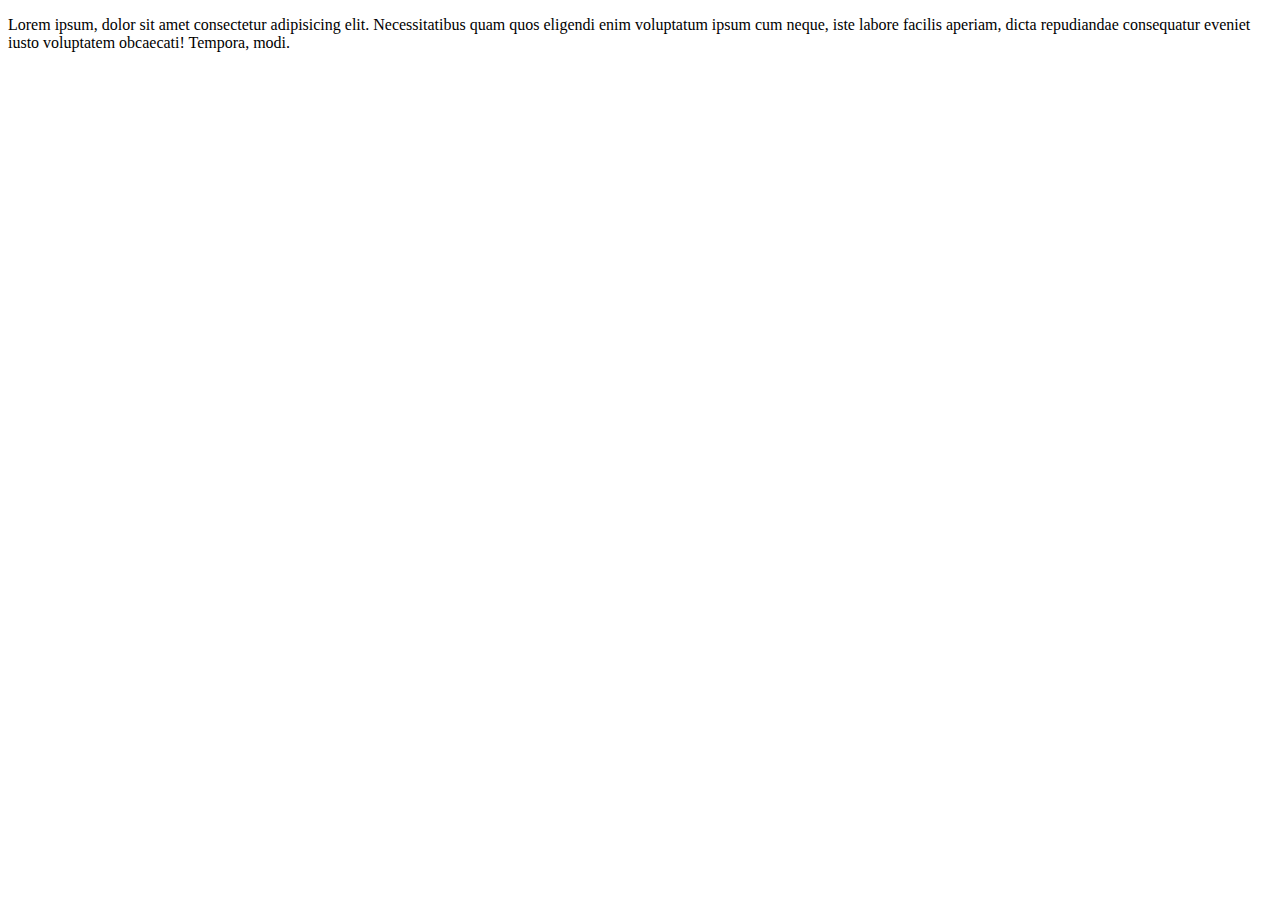
<file: HTML/index.html>
<!DOCTYPE html>
<html lang="en">
  <head>
    <meta charset="UTF-8" />
    <meta name="viewport" content="width=device-width, initial-scale=1.0" />
    <title>Document</title>
  </head>
  <body>
    <p>
      
      Lorem ipsum, dolor sit amet consectetur adipisicing elit. Necessitatibus
      quam quos eligendi enim voluptatum ipsum cum neque, iste labore facilis
      aperiam, dicta repudiandae consequatur eveniet iusto voluptatem obcaecati!
      Tempora, modi.
      
    </p>
  </body>
</html>
</file>
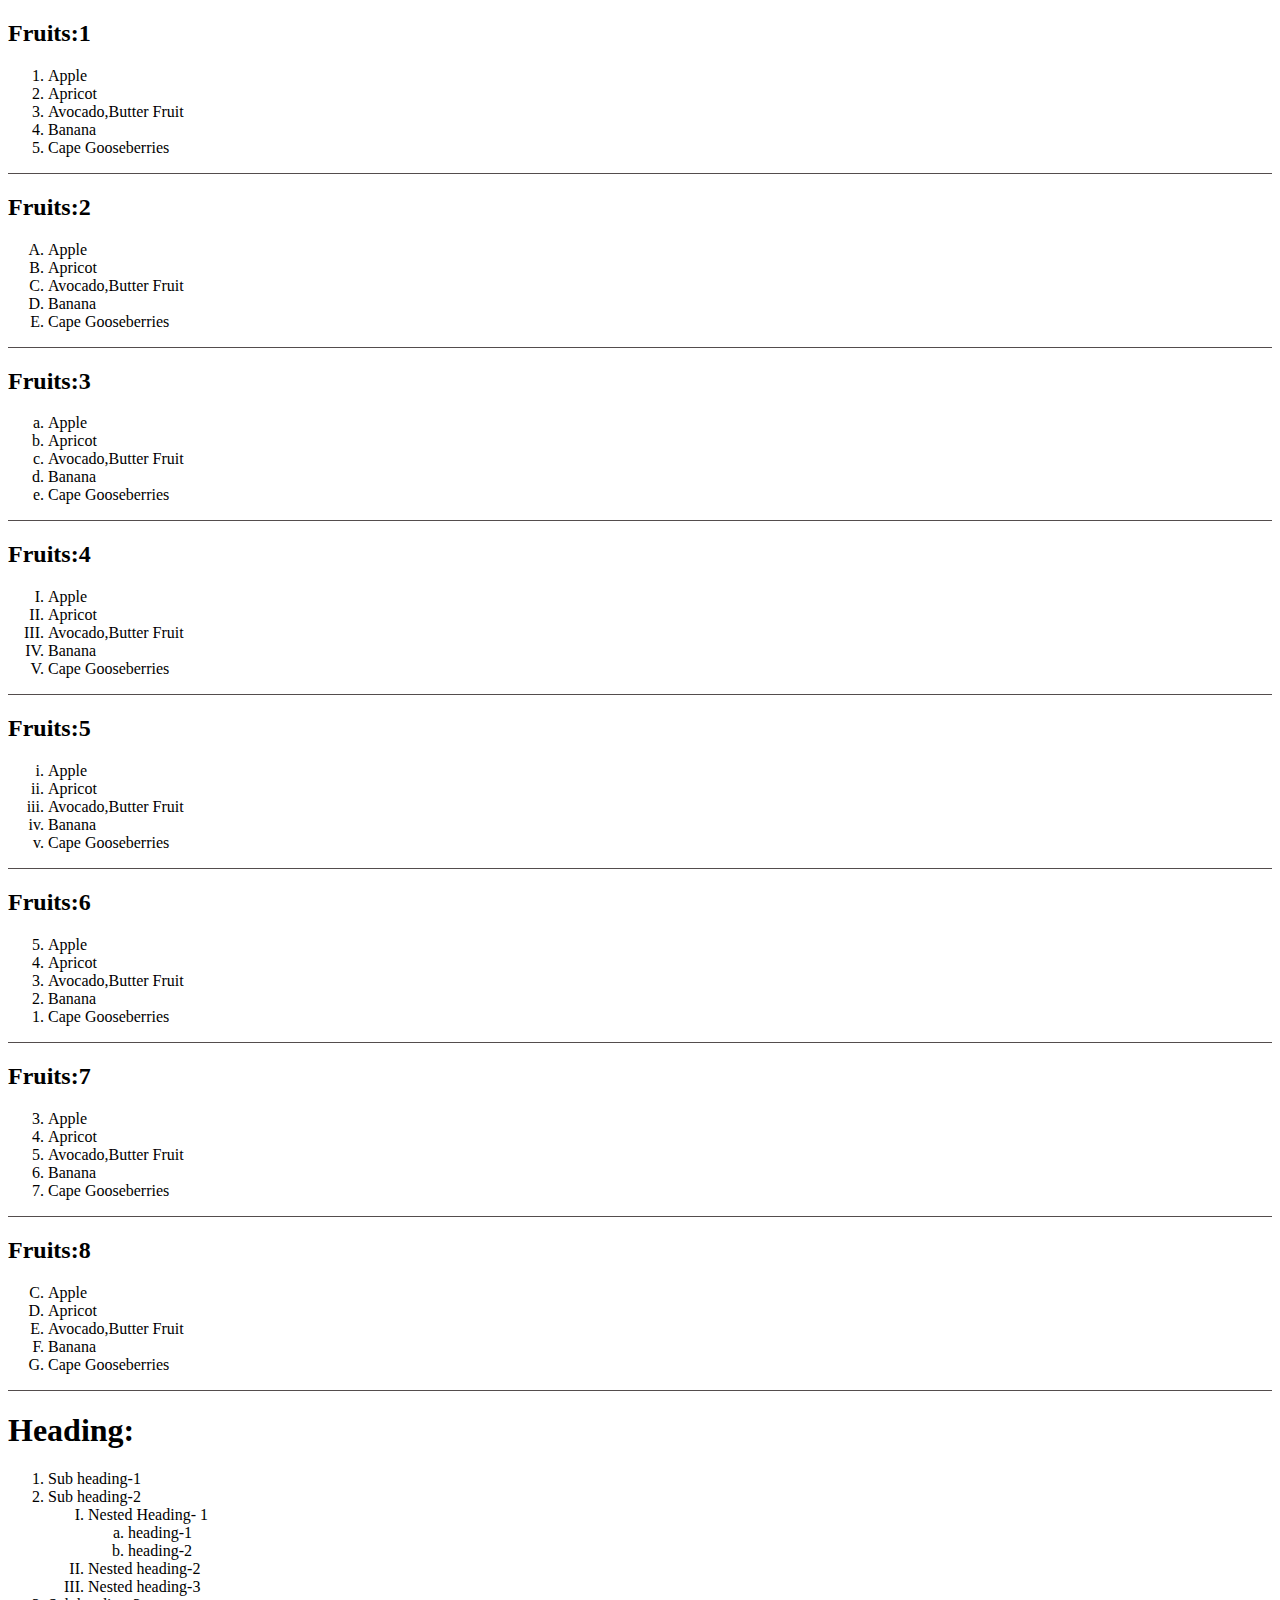
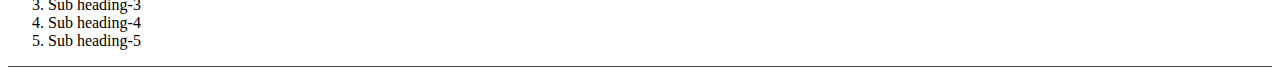
<file: HomeTaskDayFirst/fruitList.html>
<!DOCTYPE html>
<html lang="en">
<head>
    <meta charset="UTF-8">
    <meta name="viewport" content="width=device-width, initial-scale=1.0">
    <title>Document</title>
    <style>
        div{
            border-bottom: 1px solid #544d4d;
        }
        #box2 li{
            list-style:upper-alpha;
        }
        #box3 li{
            list-style:lower-alpha;
        }
        #box4 li{
            list-style:upper-roman;
        }
        #box5 li{
            list-style:lower-roman;
        }
        #box8 li{
            list-style:upper-alpha;
        }
        #list-1 li{
            list-style: upper-roman;
        }
        #list-2 li{
            list-style: lower-alpha;
        }
    </style>
</head>
<body>
    <div id="box1">
        <h2>Fruits:1</h2>
        <ol>
            <li>Apple</li>
            <li>Apricot</li>
            <li>Avocado,Butter Fruit</li>
            <li>Banana</li>
            <li>Cape Gooseberries</li>
        </ol>
    </div>
    <div id="box2">
        <h2>Fruits:2</h2>
        <ol>
            <li>Apple</li>
            <li>Apricot</li>
            <li>Avocado,Butter Fruit</li>
            <li>Banana</li>
            <li>Cape Gooseberries</li>
        </ol>
    </div>
    <div id="box3">
        <h2>Fruits:3</h2>
        <ol>
            <li>Apple</li>
            <li>Apricot</li>
            <li>Avocado,Butter Fruit</li>
            <li>Banana</li>
            <li>Cape Gooseberries</li>
        </ol>
    </div>
    <div id="box4">
        <h2>Fruits:4</h2>
        <ol>
            <li>Apple</li>
            <li>Apricot</li>
            <li>Avocado,Butter Fruit</li>
            <li>Banana</li>
            <li>Cape Gooseberries</li>
        </ol>
    </div>
    <div id="box5">
        <h2>Fruits:5</h2>
        <ol>
            <li>Apple</li>
            <li>Apricot</li>
            <li>Avocado,Butter Fruit</li>
            <li>Banana</li>
            <li>Cape Gooseberries</li>
        </ol>
    </div>
    <div id="box6">
        <h2>Fruits:6</h2>
        <ol reversed> 
            <li>Apple</li>
            <li>Apricot</li>
            <li>Avocado,Butter Fruit</li>
            <li>Banana</li>
            <li>Cape Gooseberries</li>
        </ol>
    </div>
    <div id="box7">
        <h2>Fruits:7</h2>
        <ol start="3">
            <li>Apple</li>
            <li>Apricot</li>
            <li>Avocado,Butter Fruit</li>
            <li>Banana</li>
            <li>Cape Gooseberries</li>
        </ol>
    </div>
    <div id="box8">
        <h2>Fruits:8</h2>
        <ol start="3">
            <li>Apple</li>
            <li>Apricot</li>
            <li>Avocado,Butter Fruit</li>
            <li>Banana</li>
            <li>Cape Gooseberries</li>
        </ol>
    </div>
    <div>
        <h1>Heading:</h1>
        <ol>
            <li>Sub heading-1</li>
            <li>Sub heading-2
                <ol id="list-1">
                    <li>
                        Nested Heading- 1
                        <ol id="list-2">
                            <li>heading-1</li>
                            <li>heading-2</li>
                        </ol>
                        <li>Nested heading-2</li>
                        <li>Nested heading-3</li>
                    </li>
                </ol>
            </li>
            <li>Sub heading-3</li>
            <li>Sub heading-4</li>
            <li>Sub heading-5</li>
          </ol>
    </div>
    
</body>
</html>
</file>
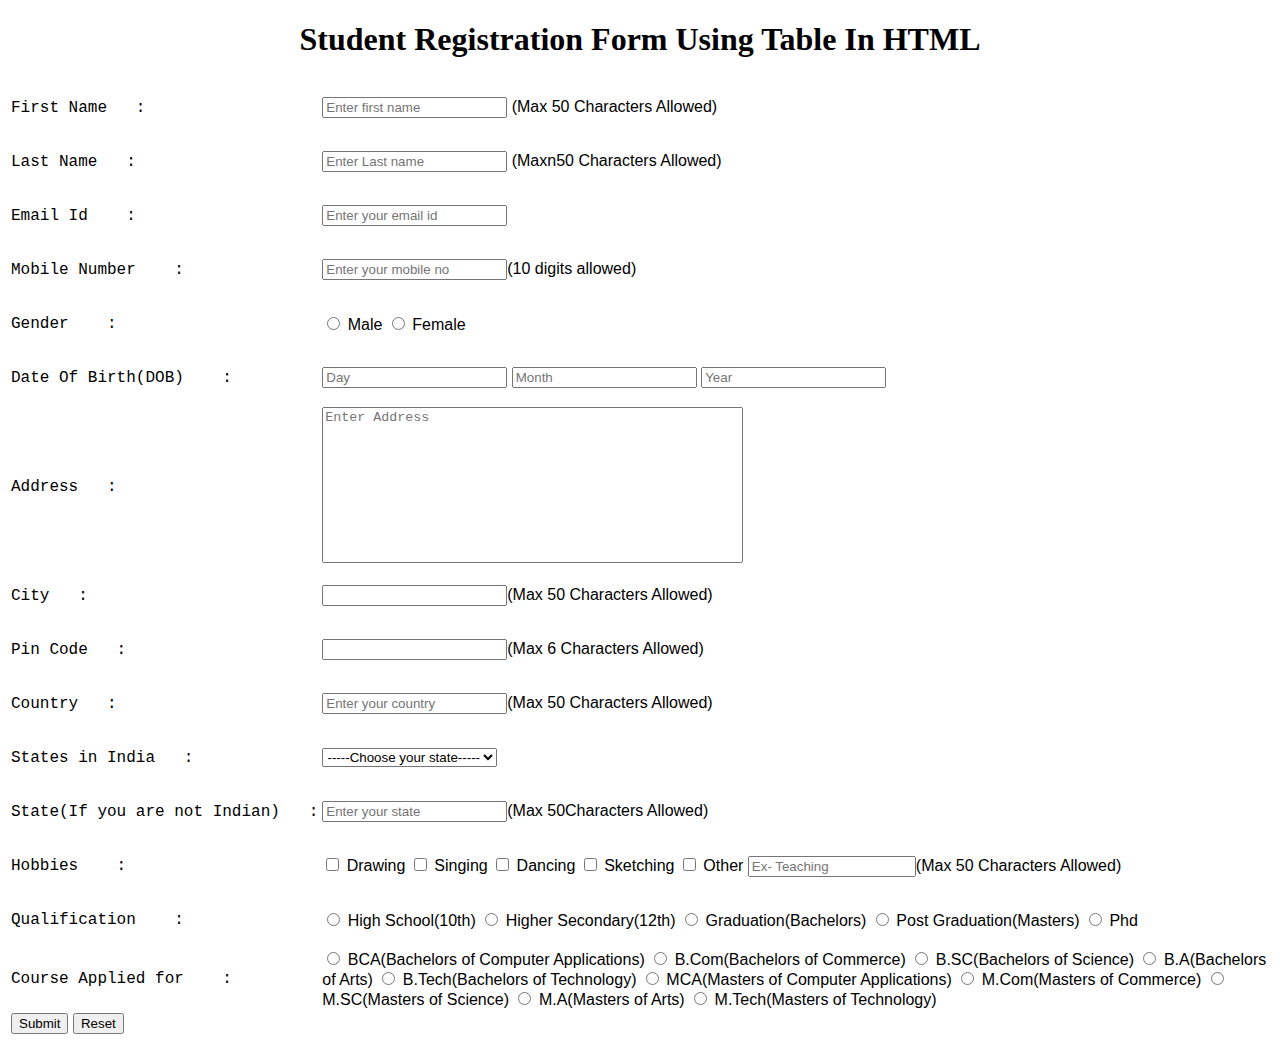
<file: HomeTaskDayFirst/registrationpage.html>
<!DOCTYPE html>
<html lang="en">

<head>
    <meta charset="UTF-8">
    <meta http-equiv="X-UA-Compatible" content="IE=edge">
    <meta name="viewport" content="width=device-width, initial-scale=1.0">
    
    <title>Student Registration Form</title>
</head>

<body>
    <form class="formBox">
        <table style="font-size: 1rem; font-family: sans-serif;">
            <thead>
                <h1 align="center">Student Registration Form Using Table In HTML</h1>
            </thead>
            <tbody>
                <tr>
                    <td>
                        <pre><label for="firstName">First Name   :</label></pre>
                    </td>
                    <td>
                        <input type="text" name="firstName" placeholder="Enter first name" id="firstName" required>
                        <span>(Max 50 Characters Allowed)</span>
                    </td>
                </tr>
                <tr>
                    <td>
                        <pre><label for="lastName">Last Name   :</label></pre>
                    </td>
                    <td>
                        <input type="text" name="lastName" placeholder="Enter Last name" id="lastName" required>
                        <span>(Maxn50 Characters Allowed)</span>
                    </td>
                </tr>
                <tr>
                    <td>
                        <pre><label for="emailId">Email Id    :</label></pre>
                    </td>
                    <td>
                        <input type="text" name="emailId" id="emailId" placeholder="Enter your email id" required
                            pattern="[a-zA-Z0-9._%+-]+@[a-zA-Z0-9.-]+\.[a-zA-Z]{2,}">
                    </td>
                </tr>
                <tr>
                    <td>
                        <pre><label for="mobileNo">Mobile Number    :</label></pre>
                    </td>
                    <td>
                        <input type="tel" name="mobileNo" id="mobileNo" placeholder="Enter your mobile no"
                            required><span>(10 digits allowed)</span>
                    </td>
                </tr>
                <tr>
                    <td>
                        <pre><label for="gender">Gender    :</label></pre>
                    </td>
                    <td>
                        <input type="radio" name="gender" id="male" value="male">
                        <label for="male">Male</label>
                        <input type="radio" name="gender" id="female" value="Female">
                        <label for="female">Female</label>
                    </td>
                </tr>
                <tr>
                    <td>
                        <pre><label for="dob">Date Of Birth(DOB)    :</label></pre>
                    </td>
                    <td>
                        <input type="number" name="day" id="day" placeholder="Day" />
                        <input type="number" name="month" id="month" placeholder="Month" />
                        <input type="number" name="year" id="year" placeholder="Year" />
                    </td>
                </tr>
                <tr>
                    <td>
                        <pre><label for="address">Address   :</label></pre>
                    </td>
                    <td>
                        <textarea id="address" name="address" cols="50" rows="10" required placeholder="Enter Address"
                            style="resize: none;"></textarea>
                    </td>
                </tr>
                <tr>
                    <td>
                        <pre><label for="city">City   :</label></pre>
                    </td>
                    <td>
                        <input type="text" name="city" id="city"><span>(Max 50 Characters Allowed)</span>
                    </td>
                </tr>
                <tr>
                    <td>
                        <pre><label for="pin">Pin Code   :</label></pre>
                    </td>
                    <td>
                        <input type="number" name="pin" id="pin"><span>(Max 6 Characters Allowed)</span>
                    </td>
                </tr>
                <tr>
                    <td>
                        <pre><label for="country">Country   :</label></pre>
                    </td>
                    <td>
                        <input type="text" name="country" id="country" placeholder="Enter your country"><span>(Max
                            50 Characters Allowed)</span>
                    </td>
                </tr>
                <tr>
                    <td>
                        <pre><label for="states">States in India   :</label></pre>
                    </td>
                    <td>
                        <select id="states" name="states" style="text-align: center;">
                            <option value="" selected>-----Choose your state-----</option>
                            <option value="Andhra">Andhra Pradesh</option>
                            <option value="Arunachal">Arunachal Pradesh</option>
                            <option value="Assam">Assam</option>
                            <option value="Bihar">Bihar</option>
                            <option value="Chhattisgarh">Chhattisgarh</option>
                            <option value="Goa">Goa</option>
                            <option value="Gujarat">Gujarat</option>
                            <option value="Haryana">Haryana</option>
                            <option value="Himachal">Himachal Pradesh</option>
                            <option value="Jharkhand">Jharkhand</option>
                            <option value="Karnataka">Karnataka</option>
                            <option value="Kerala">Kerala</option>
                            <option value="Madhya">Madhya Pradesh</option>
                            <option value="Maharashtra">Maharashtra</option>
                            <option value="Manipur">Manipur</option>
                            <option value="Meghalaya">Meghalaya</option>
                            <option value="Mizoram">Mizoram</option>
                            <option value="Nagaland">Nagaland</option>
                            <option value="Odisha">Odisha</option>
                            <option value="Punjab">Punjab</option>
                            <option value="Rajasthan">Rajasthan</option>
                            <option value="Sikkim">Sikkim</option>
                            <option value="TamilNadu">Tamil Nadu</option>
                            <option value="Telangana">Telangana</option>
                            <option value="Tripura">Tripura</option>
                            <option value="UttarPradesh">Uttar Pradesh</option>
                            <option value="Uttarakhand">Uttarakhand</option>
                            <option value="West Bengal">West Bengal</option>
                        </select>
                    </td>
                </tr>
                <tr>
                    <td>
                        <pre><label for="state">State(If you are not Indian)   :</label></pre>
                    </td>
                    <td>
                        <input type="text" name="state" id="state" placeholder="Enter your state"><span>(Max
                            50Characters Allowed)</span>
                    </td>
                </tr>
                <tr>
                    <td>
                        <pre><label for="hobbies">Hobbies    :</label></pre>
                    </td>
                    <td>
                        <input type="checkbox" name="hobbies" id="draw">
                        <label for="draw">Drawing</label>
                        <input type="checkbox" name="hobbies" id="sing">
                        <label for="sing">Singing</label>
                        <input type="checkbox" name="hobbies" id="dance">
                        <label for="dance">Dancing</label>
                        <input type="checkbox" name="hobbies" id="sket">
                        <label for="sket">Sketching</label>
                        <input type="checkbox" name="hobbies" id="otherHobby">
                        <label for="otherHobby">Other</label>
                        <input type="text" name="otherHobbyText" id="otherHobbyText" placeholder="Ex- Teaching"
                            style="max-width: 160px;"><span>(Max 50 Characters Allowed)</span>
                    </td>
                </tr>
                <tr>
                    <td>
                        <pre><label for="qualification">Qualification    :</label></pre>
                    </td>
                    <td>
                        <input type="radio" name="qualification" id="hs">
                        <label for="hs">High School(10th)</label>
                        <input type="radio" name="qualification" id="h_s">
                        <label for="h_s">Higher Secondary(12th)</label>
                        <input type="radio" name="qualification" id="graduad">
                        <label for="graduad">Graduation(Bachelors)</label>
                        <input type="radio" name="qualification" id="post_graduad">
                        <label for="post_graduad">Post Graduation(Masters)</label>
                        <input type="radio" name="qualification" id="phd">
                        <label for="phd">Phd</label>
                    </td>
                </tr>
                <tr>
                    <td>
                        <pre><label for="course">Course Applied for    :</label></pre>
                    </td>
                    <td>
                        <input type="radio" name="course" id="bca">
                        <label for="bca">BCA(Bachelors of Computer Applications)</label>
                        <input type="radio" name="course" id="bcom">
                        <label for="bcom">B.Com(Bachelors of Commerce)</label>
                        <input type="radio" name="course" id="bsc">
                        <label for="bsc">B.SC(Bachelors of Science)</label>
                        <input type="radio" name="course" id="ba">
                        <label for="ba">B.A(Bachelors of Arts)</label>
                        <input type="radio" name="course" id="btech">
                        <label for="btech">B.Tech(Bachelors of Technology)</label>
                        <input type="radio" name="course" id="mca">
                        <label for="mca">MCA(Masters of Computer Applications)</label>
                        <input type="radio" name="course" id="mcom">
                        <label for="mcom">M.Com(Masters of Commerce)</label>
                        <input type="radio" name="course" id="msc">
                        <label for="msc">M.SC(Masters of Science)</label>
                        <input type="radio" name="course" id="ma">
                        <label for="ma">M.A(Masters of Arts)</label>
                        <input type="radio" name="course" id="mtech">
                        <label for="mtech">M.Tech(Masters of Technology)</label>
                    </td>
                </tr>
                <tr>
                    <td>
                        <div class="btn">
                            <button type="submit">Submit</button>
                            <button type="reset">Reset</button>
                        </div>
                    </td>
                </tr>
            </tbody>
        </table>
    </form>
</body>

</html>
</file>
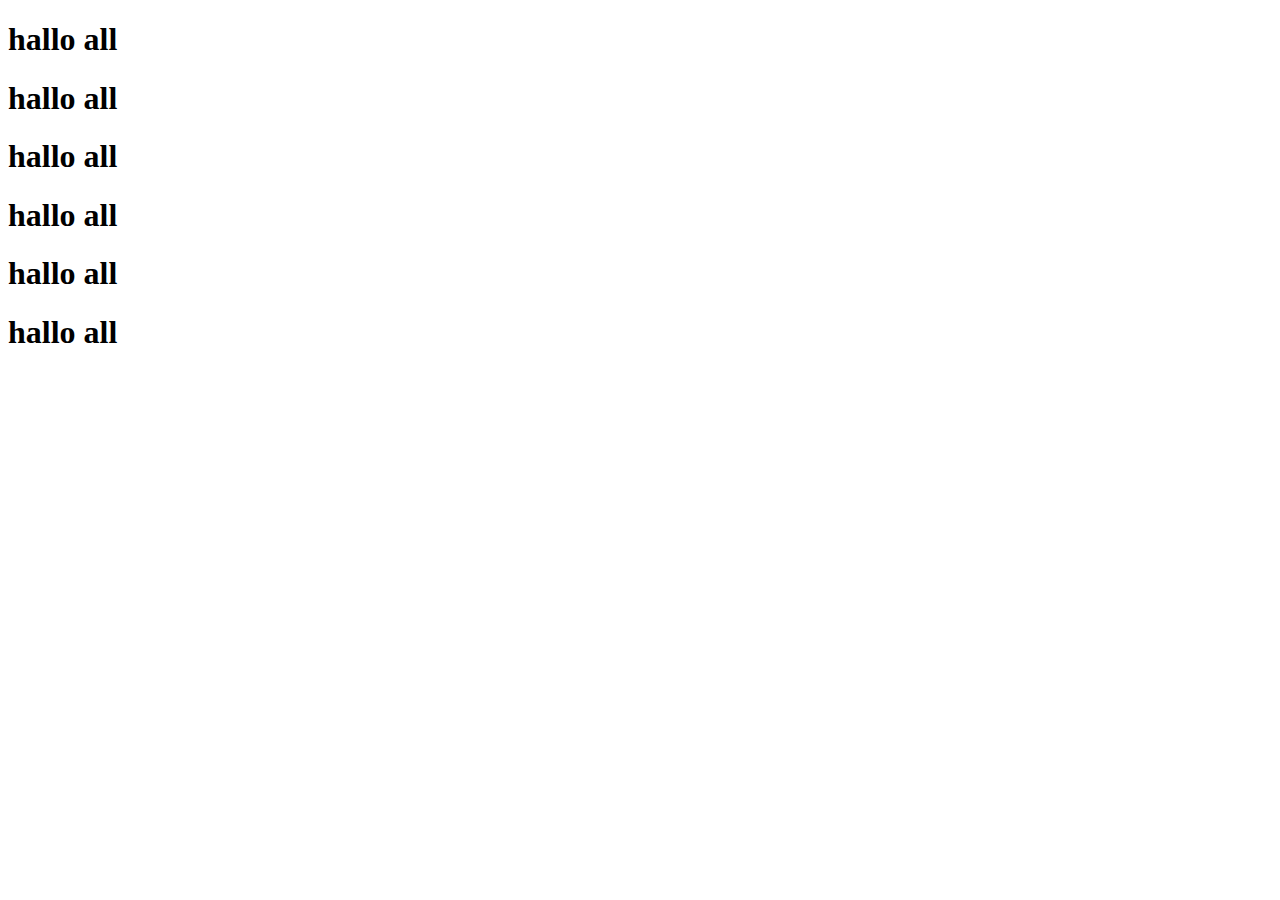
<file: HTML/demo.html>
<!DOCTYPE html>
<html lang="en">
<head>
    <meta charset="UTF-8">
    <meta name="viewport" content="width=device-width, initial-scale=1.0">
    <title>Document</title>
</head>
<body>
    <h1>hallo all</h1>
    <h1>hallo all</h1>
    <h1>hallo all</h1>
    <h1>hallo all</h1>
    <h1>hallo all</h1>
    <h1>hallo all</h1>
</body>
</html>
</file>
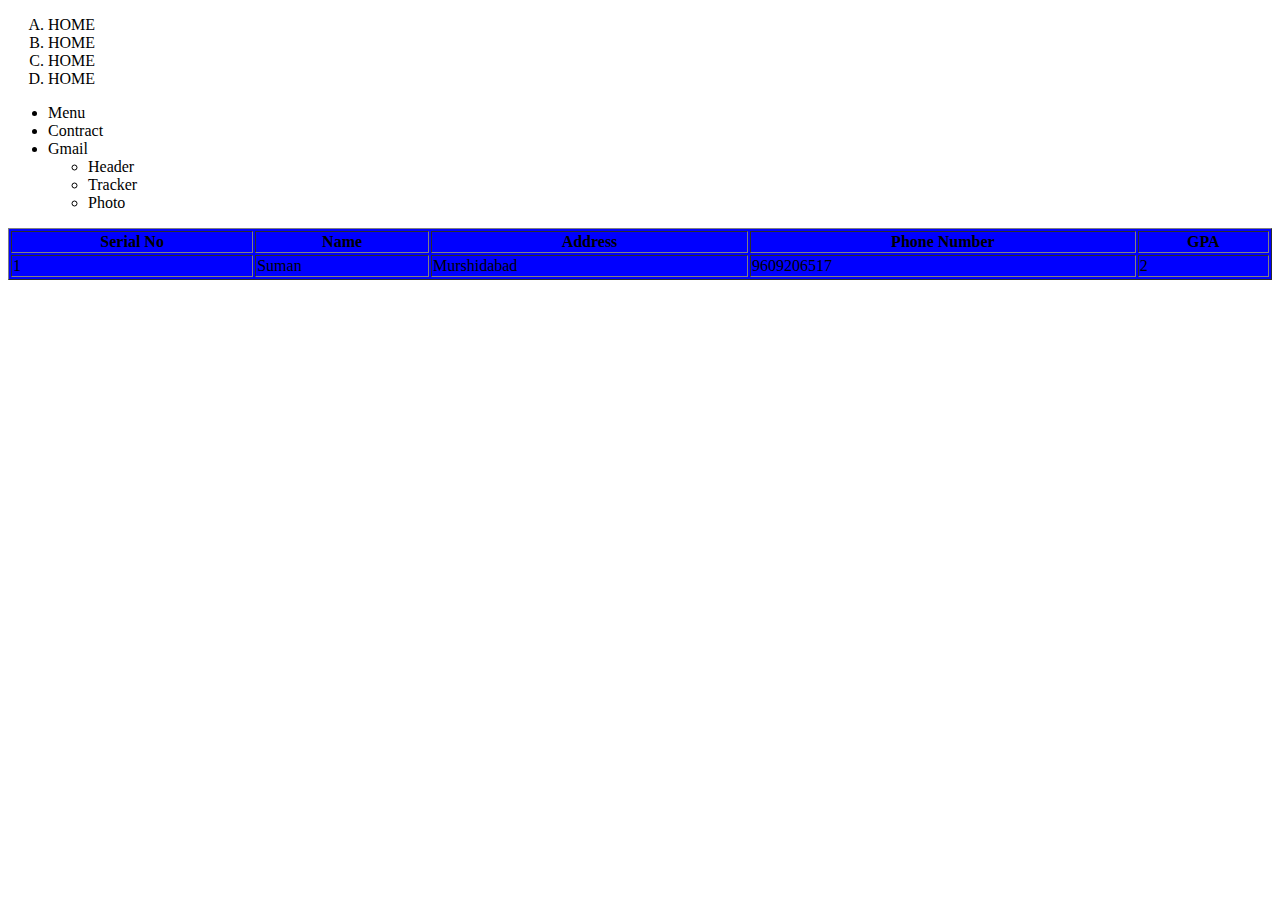
<file: HTML/task1.html>
<!DOCTYPE html>
<html lang="en">
<head>
    <meta charset="UTF-8">
    <meta name="viewport" content="width=device-width, initial-scale=1.0">
    <title>Document</title>
</head>
<body>
    <ol type="A">
        <li>HOME </li>
        <li>HOME </li>
        <li>HOME </li>
        <li>HOME </li>
    </ol>

</body>
    <body>
        
    <ul>
        <li>Menu</li>
        <li>Contract</li>
        <li>Gmail</li>

        <ul>
            <li>Header</li>
            <li>Tracker</li>
            <li>Photo</li>
        </ul>
    </ul>
    </body>

    <body>
         <table table width="100%" border="1" bgcolor="blue">
            <tr>
                <th>Serial No</th>
                <th>Name</th>
                <th>Address</th>
                <th>Phone Number</th>
                <th>GPA</th>
            </tr>

            <tr>
                <td>1</td>
                <td>Suman</td>
                <td>Murshidabad</td>
                <td>9609206517</td>
                <td>2</td>
            </tr>
         </table>
    </body>

    

</html>
</file>
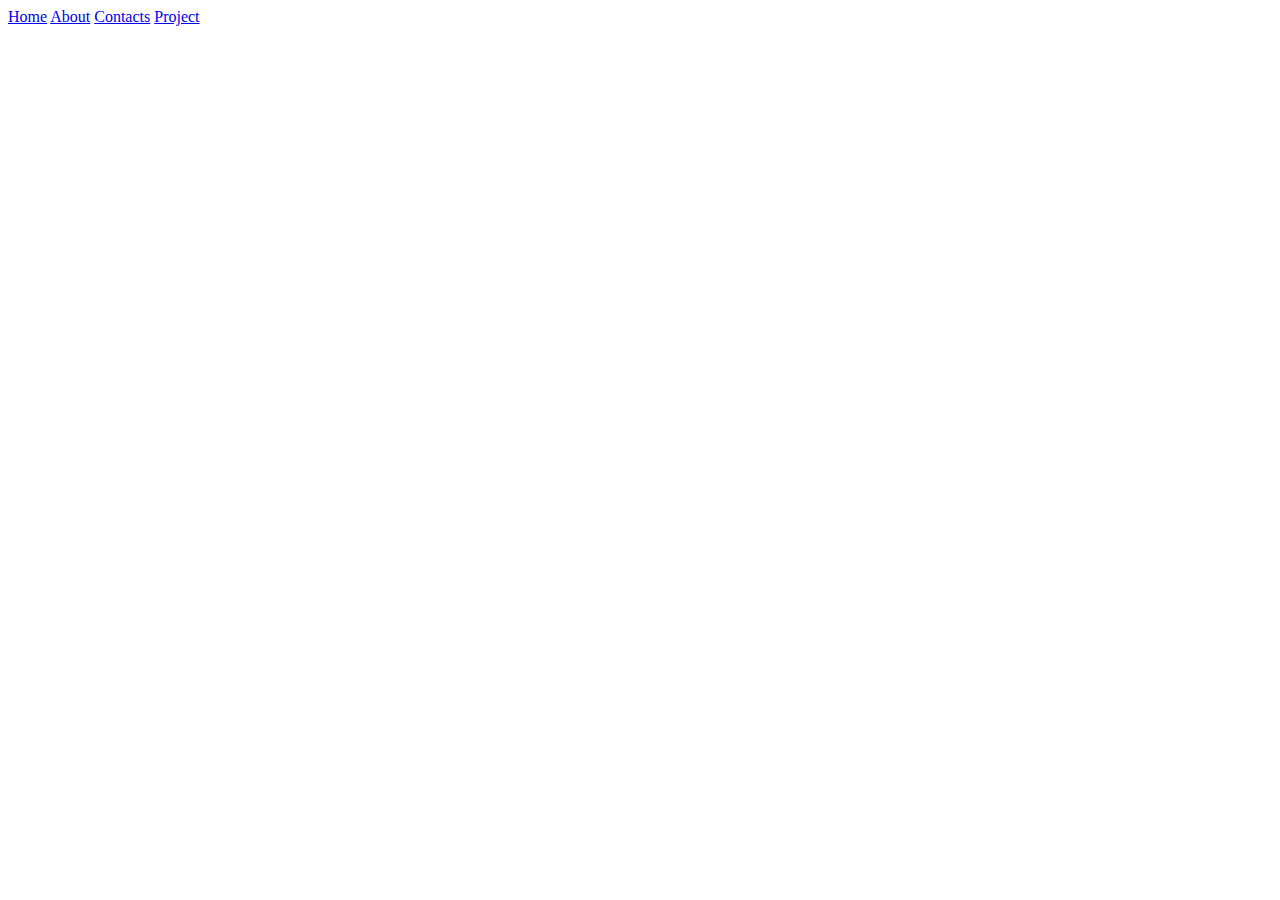
<file: HTML/task3.html>
<!DOCTYPE html>
<html lang="en">
<head>
    <meta charset="UTF-8">
    <meta name="viewport" content="width=device-width, initial-scale=1.0">
    <title>Document</title>
</head>
<body>
    <ui>
        <li>
            <a href="https://www.google.com/" target="_blank">Home</a>
            <a href="https://www.google.com/" target="_blank">About</a>
            <a href="https://www.google.com/" target="_blank">Contacts</a>
            <a href="https://www.google.com/" target="_blank">Project</a>

        </li>
    </ui>
</body>
</html>
</file>
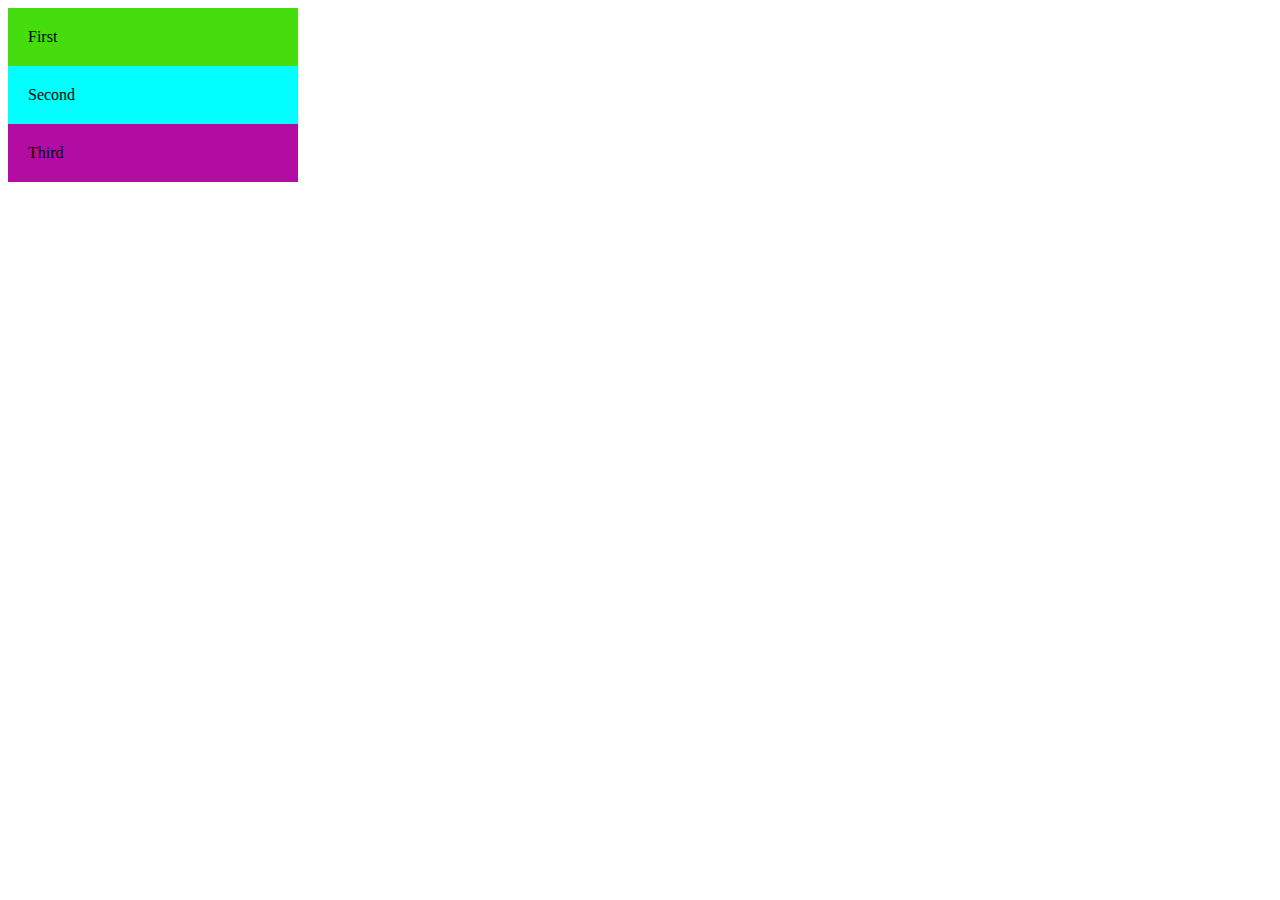
<file: HTML/task4.html>
<!DOCTYPE html>
<html lang="en">
<head>
    <meta charset="UTF-8">
    <meta name="viewport" content="width=device-width, initial-scale=1.0">
    <title>Document</title>
    <!-- <link rel="stylesheet" href="College Traning\CSS\style.css"> -->

    <style>
        .box1{
    background-color: rgb(70, 221, 15);
    width: 250px;
    padding: 20px;
}
.box2{
    background-color: aqua;
    width: 250px;
    padding: 20px;
}
.box3{
    background-color: rgb(178, 12, 162);
    width: 250px;
    padding: 20px;
}
    </style>
</head>
<body>
    <div class="box1">First</div>
    <div class="box2">Second</div>
    <div class="box3">Third</div>
</body>
</html>
</file>
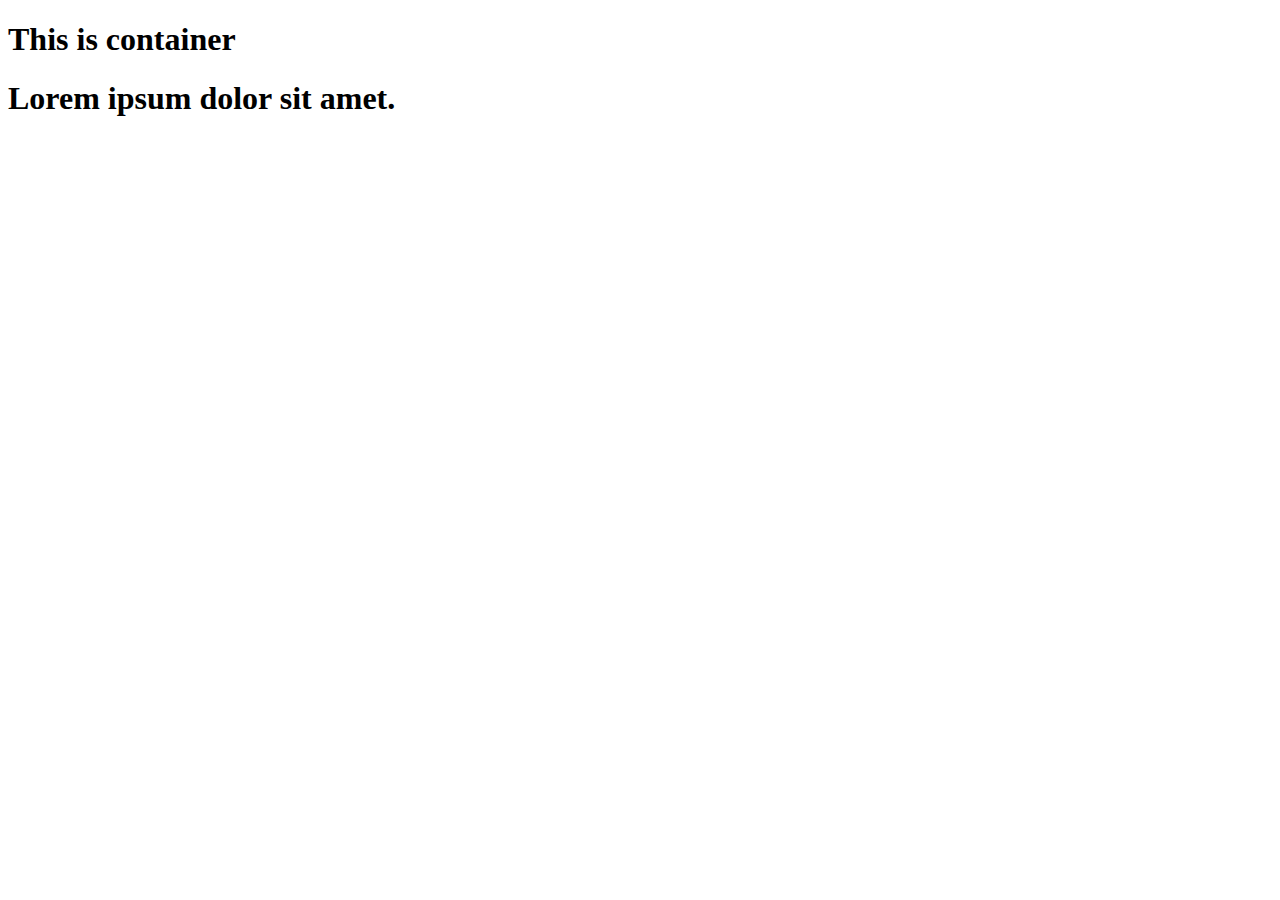
<file: HTML/task6.html>
<!DOCTYPE html>
<html lang="en">
<head>
    <meta charset="UTF-8">
    <meta name="viewport" content="width=device-width, initial-scale=1.0">
    <link rel="stylesheet" href="https://cdn.jsdelivr.net/npm/bootstrap@4.6.2/dist/css/bootstrap.min.css" integrity="sha384-xOolHFLEh07PJGoPkLv1IbcEPTNtaed2xpHsD9ESMhqIYd0nLMwNLD69Npy4HI+N" crossorigin="anonymous">
    <title>Document</title>
</head>
<body>
    <div class="container">
        <div class="row">
        <h1>This is container</h1>
    </div>
    </div>
    <div class="container-fluid">
        <div class="row">
            <h1>Lorem ipsum dolor sit amet.</h1>
        </div>
    </div>
</body>
</html>
</file>
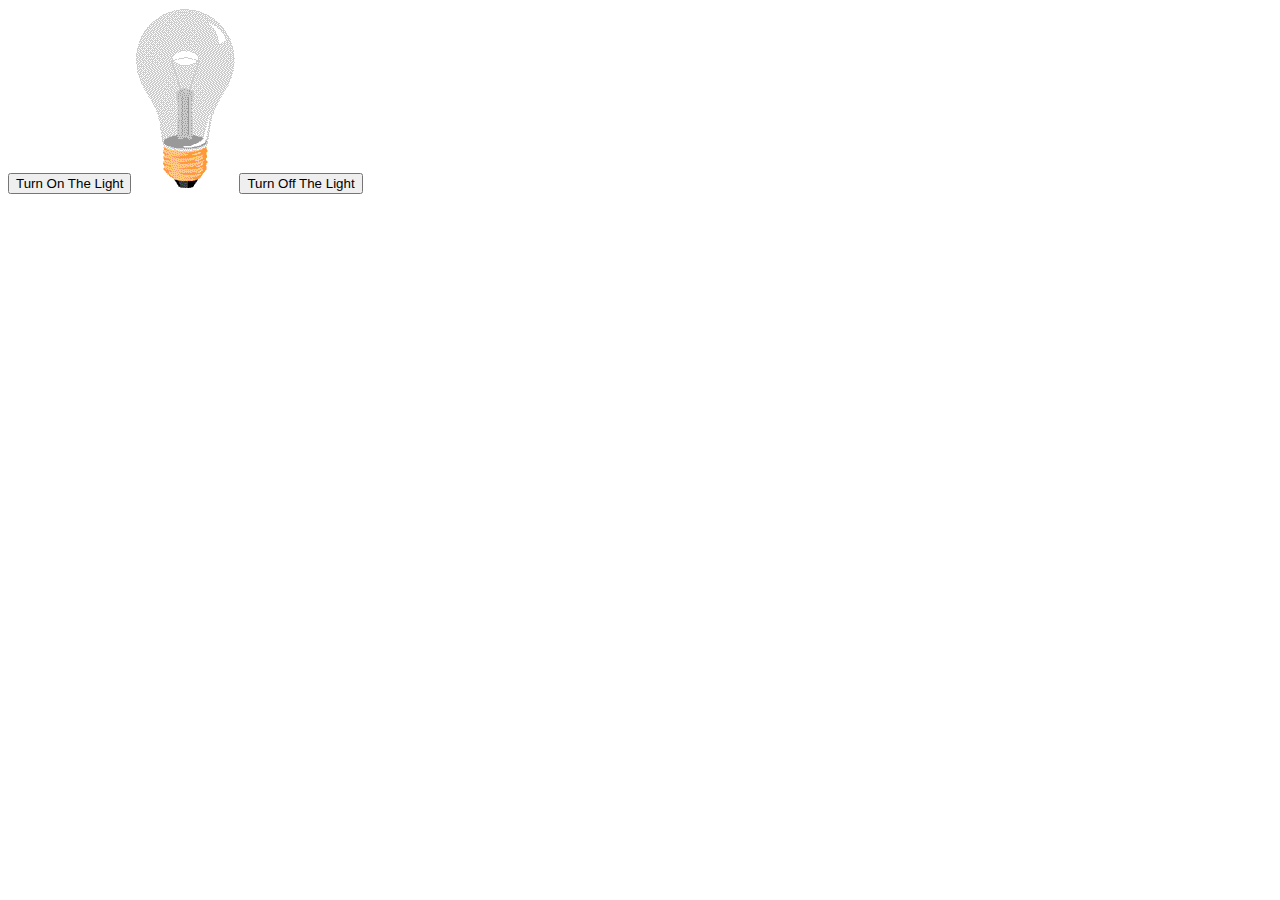
<file: HTML/task8.html>
<!DOCTYPE html>
<html lang="en">
<head>
    <meta charset="UTF-8">
    <meta name="viewport" content="width=device-width, initial-scale=1.0">
    <title>Document</title>
</head>
<body>
    
    <button onclick="document.getElementById ('light_off').src ='./img/lightOn.gif'">
        Turn On The Light
    </button>
    <img src="./img/lightOff.gif" alt="" id="light_off">

    <button onclick="document.getElementById ('light_off').src ='./img/lightOff.gif'">
        Turn Off The Light
    </button>
</body>
</html>
</file>
